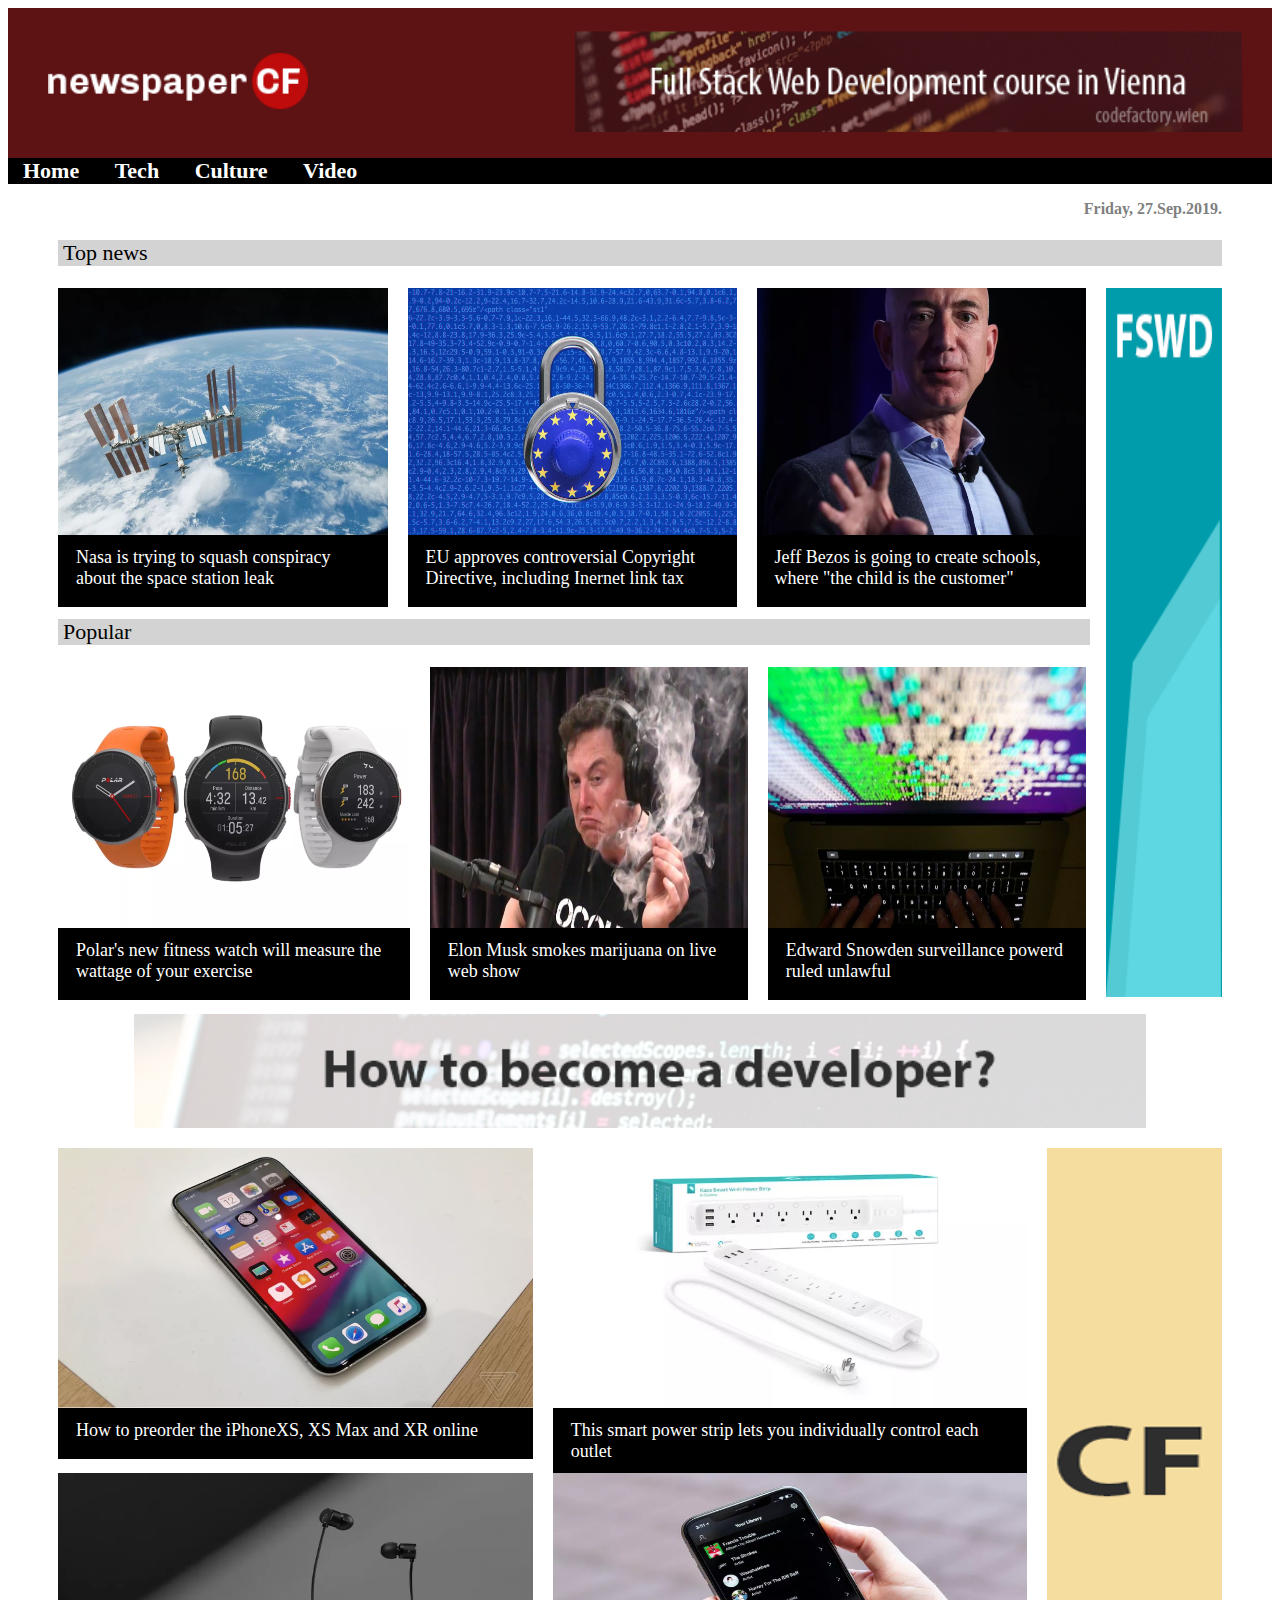
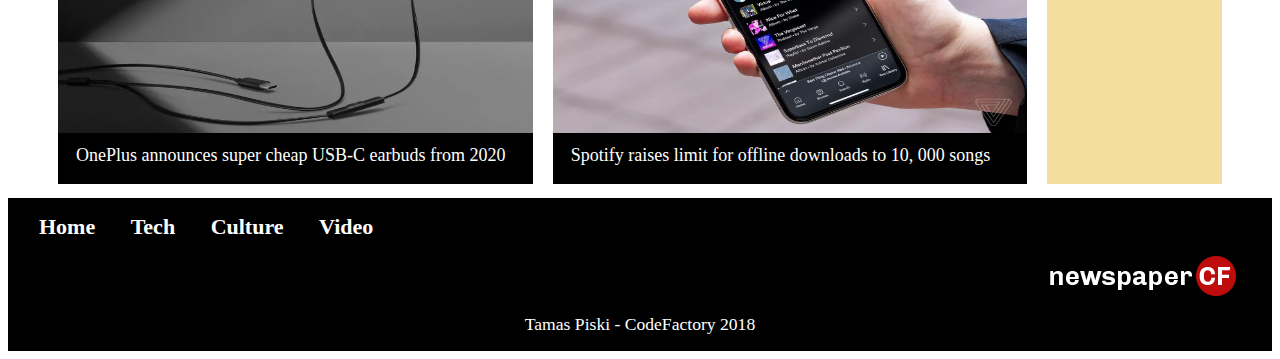
<file: index.html>
<!DOCTYPE html>
<html>
<head>
	<meta charset="utf-8">
	<meta http-equiv="X-UA-Compatible" content="IE=edge">
	<title>CodeReview 01</title>
	<link rel="stylesheet" href="style.css">
</head>
<body>
	<header id="header">
		<div class ="top_banner">		
			<div class = "cf_logo">
				<a href="index.html"><img src= "img/logo-newspaper-cf.png" height="140%" width="140%"></a>
			</div>
			<div class = "fullstack">
				<a href="https://codefactory.wien"><img src="img/banner-1.png" height="140%" width="140%"></a>
			</div>
		</div>
		<div>
			<nav id= "navbar">
					<a class = "links" href="index.html" title="Home">Home</a>
					<a class = "links" href="index.html" title="Tech">Tech</a>
					<a class = "links" href="article.html" title="Culture">Culture</a>
					<a class = "links" href="article.html" title="Video">Video</a>
			</nav>
		</div>
	</header><!-- /header -->
	<div class = "main_top">
		<div id = "date">
			<p>Friday, 27.Sep.2019.</p>
		</div>
		<div class = "top_news">
			<p>Top news</p>
		</div>
	</div>
	<div class = "main_middle">
		<div class ="left">
			<!--First line-->
			<div class = 'row'>
				<div class = "pics">
					<a href="article.html"><img class = "mainpics" src="img/nasa.png" alt="Nasa" ></a>					
					<p>Nasa is trying to squash conspiracy about the space station leak</p>
				</div>
				<div class = "pics">
					<a href="article.html"><img class = "mainpics" src="img/eu.png" alt="EU" ></a>
					<p>EU approves controversial Copyright Directive, including Inernet link tax</p>
				</div>
				<div class = "pics">
					<a href="article.html"><img class = "mainpics" src="img/jeff.png" alt="Jeff"></a>
					<p>Jeff Bezos is going to create schools, where "the child is the customer"</p>
				</div>

			</div>
			<!--Second line-->
			<p class="top_news">Popular</p>
			
		
				<!--Third line-->
			<div class = "row">	
				<div class = "pics">
					<a href="article.html"><img class = "mainpics" src="img/polar.png" alt="Polar" ></a>
					<p>Polar's new fitness watch will measure the wattage of your exercise</p>
				</div>
				<div class = "pics">
					<a href="article.html"><img class = "mainpics" src="img/musk.jpg" alt="Musk" ></a>
					<p>Elon Musk smokes marijuana on live web show</p>
				</div>
					<div class = "pics">
					<a href="article.html"><img class = "mainpics" src="img/snowden.jpg" alt="Snowden"></a>
					<p>Edward Snowden surveillance powerd ruled unlawful</p>
				</div>				
			</div>
		</div>	
		<div class= "right">
			<!--Right side of main content-->
			<a href="https://codefactory.wien"><img src="img/banner-2.png" alt="Banner"></a>
		</div>
	</div>
	<div = class = "center_banner">
		<a href="https://codefactory.wien"><img src="img/banner-3.png" alt="How to"></a>		
	</div>

	<div id="main_bottom" class = "main_middle">
		<div class ="left">
			<!--First line-->
			<div class = 'row'>
				<div class = "pics">
					<a href="article.html"><img class = "mainpics" src="img/iphone.png" alt="Iphone" ></a>
					<p>How to preorder the iPhoneXS, XS Max and XR online</p>
				</div>
				<div class = "pics">
					<a href="article.html"><img class = "mainpics" src="img/smart.png" alt="Smart" ></a>
					<p>This smart power strip lets you individually control each outlet</p>
				</div>
			</div>
				<!--Second line-->
			<div class = "row">	
				<div class = "pics">
					<a href="article.html"><img class = "mainpics" src="img/one.png" alt="One" ></a>
					<p>OnePlus announces super cheap USB-C earbuds from 2020</p>
				</div>
				<div class = "pics">
					<a href="article.html"><img class = "mainpics" src="img/phone.png" alt="Phone" ></a>
					<p>Spotify raises limit for offline downloads to 10, 000 songs</p>
				</div>			
			</div>
		</div>	
		<div class= "right">
			<!--Right side of main content-->
			<a href="https://codefactory.wien"><img id = "banner4" src="img/banner-4.png" alt=""></a>
		</div>
	</div>

<footer>
	<div>
		<nav id= "navbar">
			<a class = "links" href="index.html" title="Home">Home</a>
			<a class = "links" href="index.html" title="Tech">Tech</a>
			<a class = "links" href="article.html" title="Culture">Culture</a>
			<a class = "links" href="article.html" title="Video">Video</a>
		</nav>
	</div>
	<img src="img/logo-newspaper-cf.png" alt="">
	<p>Tamas Piski - CodeFactory 2018</p>
</footer>
</body>

</html>
</file>
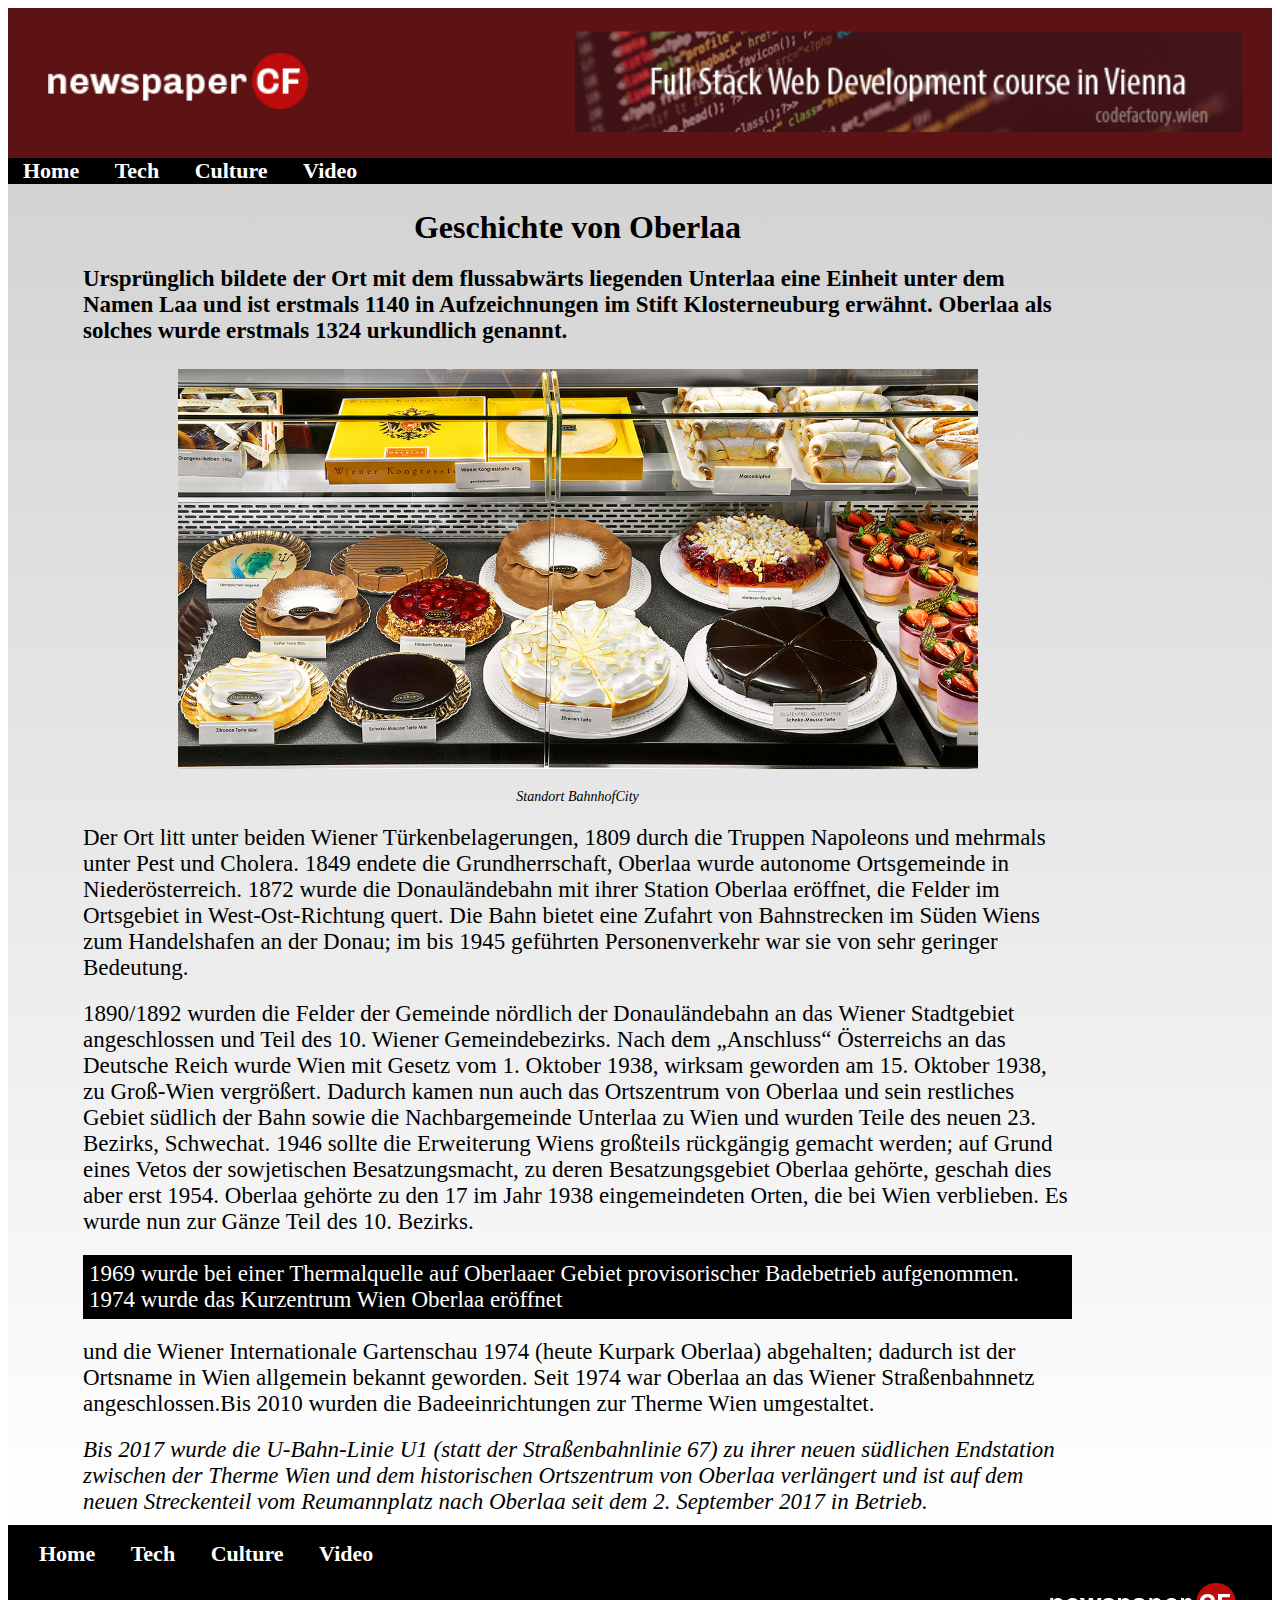
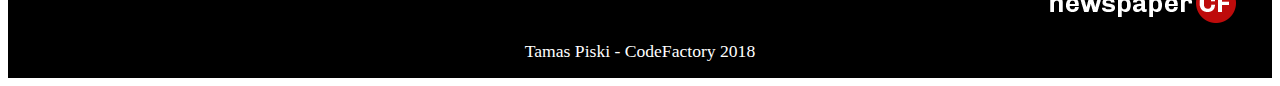
<file: article.html>
<!DOCTYPE html>
<html>
<head>
	<meta charset="utf-8">
	<meta http-equiv="X-UA-Compatible" content="IE=edge">
	<title>Article</title>
	<link rel="stylesheet" href="style.css">
</head>
<body>
	<header id="header">
		<div class ="top_banner">		
			<div class = "cf_logo">
				<a href="index.html"><img src= "img/logo-newspaper-cf.png" height="140%" width="140%"></a>
			</div>
			<div class = "fullstack">
				<a href="https://codefactory.wien"><img src="img/banner-1.png" height="140%" width="140%"></a>
			</div>
		</div>
		<div>
			<nav id= "navbar">
					<a class = "links" href="index.html" title="Home">Home</a>
					<a class = "links" href="index.html" title="Tech">Tech</a>
					<a class = "links" href="article.html" title="Culture">Culture</a>
					<a class = "links" href="article.html" title="Video">Video</a>
			</nav>
		</div>
	</header><!-- /header -->
	<content>
		<div class ="cont">
			<p id = "title">Geschichte von Oberlaa</p>

			<p class = "short">Ursprünglich bildete der Ort mit dem flussabwärts liegenden Unterlaa eine Einheit unter dem Namen Laa und ist erstmals 1140 in Aufzeichnungen im Stift Klosterneuburg erwähnt. Oberlaa als solches wurde erstmals 1324 urkundlich genannt.

			<img id = "ober" src="img/ober.jpg" alt="Oberlaa">

			<p id = "underline">Standort BahnhofCity</p>
			
			<p>Der Ort litt unter beiden Wiener Türkenbelagerungen, 1809 durch die Truppen Napoleons und mehrmals unter Pest und Cholera. 1849 endete die Grundherrschaft, Oberlaa wurde autonome Ortsgemeinde in Niederösterreich. 1872 wurde die Donauländebahn mit ihrer Station Oberlaa eröffnet, die Felder im Ortsgebiet in West-Ost-Richtung quert. Die Bahn bietet eine Zufahrt von Bahnstrecken im Süden Wiens zum Handelshafen an der Donau; im bis 1945 geführten Personenverkehr war sie von sehr geringer Bedeutung.</p>
			
			<p>1890/1892 wurden die Felder der Gemeinde nördlich der Donauländebahn an das Wiener Stadtgebiet angeschlossen und Teil des 10. Wiener Gemeindebezirks. Nach dem „Anschluss“ Österreichs an das Deutsche Reich wurde Wien mit Gesetz vom 1. Oktober 1938, wirksam geworden am 15. Oktober 1938, zu Groß-Wien vergrößert. Dadurch kamen nun auch das Ortszentrum von Oberlaa und sein restliches Gebiet südlich der Bahn sowie die Nachbargemeinde Unterlaa zu Wien und wurden Teile des neuen 23. Bezirks, Schwechat. 1946 sollte die Erweiterung Wiens großteils rückgängig gemacht werden; auf Grund eines Vetos der sowjetischen Besatzungsmacht, zu deren Besatzungsgebiet Oberlaa gehörte, geschah dies aber erst 1954. Oberlaa gehörte zu den 17 im Jahr 1938 eingemeindeten Orten, die bei Wien verblieben. Es wurde nun zur Gänze Teil des 10. Bezirks.</p>
			
			<p id = "highlighted">1969 wurde bei einer Thermalquelle auf Oberlaaer Gebiet provisorischer Badebetrieb aufgenommen. 1974 wurde das Kurzentrum Wien Oberlaa eröffnet</p>

			<p>und die Wiener Internationale Gartenschau 1974 (heute Kurpark Oberlaa) abgehalten; dadurch ist der Ortsname in Wien allgemein bekannt geworden. Seit 1974 war Oberlaa an das Wiener Straßenbahnnetz angeschlossen.Bis 2010 wurden die Badeeinrichtungen zur Therme Wien umgestaltet.</p> 
			
			<p id = "lastpar">Bis 2017 wurde die U-Bahn-Linie U1 (statt der Straßenbahnlinie 67) zu ihrer neuen südlichen Endstation zwischen der Therme Wien und dem historischen Ortszentrum von Oberlaa verlängert und ist auf dem neuen Streckenteil vom Reumannplatz nach Oberlaa seit dem 2. September 2017 in Betrieb.</p>
		</div>
	</content>
	<footer>
	<div>
		<nav id= "navbar">
			<a class = "links" href="index.html" title="Home">Home</a>
			<a class = "links" href="index.html" title="Tech">Tech</a>
			<a class = "links" href="article.html" title="Culture">Culture</a>
			<a class = "links" href="article.html" title="Video">Video</a>
		</nav>
	</div>
	<img src="img/logo-newspaper-cf.png" alt="">
	<p>Tamas Piski - CodeFactory 2018</p>
</footer>

</body>

</html>
</file>
<file: style.css>
.top_banner{
	display: flex;
	background-color: #5d1214;
	width: 100%;
	height: 150px;
	align-items: center;
	justify-content: space-between;
}

.cf_logo{
	padding-left: 40px;
}
.fullstack{
	justify-self: flex-end;
	padding-right: 220px;
}

#navbar{
	font-size: 22px;
	font-weight: bold;
	background-color: black;

}

.links{
	margin: 5px;
	padding: 10px;
}

a:link{
	text-decoration: none;
	color: white;
}

a:visited{
	color: white;
	text-decoration: none;
}

a:hover{
	text-decoration: none;
	color: white;
}

.main_top{
	margin: 0 50px;
}

#date{
	margin-top: 5px;
	font-weight: bold;
	color: grey;
	text-align: right;
}

.top_news{
	padding-left: 5px;
	font-size: 22px;
	font-weight: 500;
	background-color: lightgrey;
}


.main_middle{
	display: flex;
	margin: 0 50px;
}

.left{
	height: 100%;
	width: 90%;
}

.row{
	display: flex;
	flex-direction: row;
}

.right{
	min-height: 100%;
	width: 10%;
}

.right > a > img{
	height: 100.5%;
	width: 100%;
}

.mainpics {
	width: 100%;
	height:80%;
}

.pics > p {
	background-color: black;
	color: white;
	padding: 1em;
	font-size: 18px;
	margin-top: -10px;
}

.pics {
	margin-right: 20px;
}

.left > p.top_news {
	width: 98%;}

div.center_banner > a > img {
	display: block;
	width: 80%;
	margin: 20px auto;
}

#main_bottom > div.right > a > img {
	width: 100%;
	height: 636px;
}

#main_bottom > div.left > div.row > div.pics {
	height: 325px;
	width: 600px;
}
#main_bottom > div.left {
	width: 85%;
}

#main_bottom > div.right {
	width: 15%;
	min-height: 100%;
}

#main_bottom > div.left > div.row > div.pics {
	margin-bottom: 0px;
}

#title{
	text-align: center;
	font-size: 32px;
	font-weight: bold;
	padding-top: 25px;
}

#ober {
	display: block;
	width: 800px;
	margin: 25px auto 0px auto;
}

.short {
	font-weight: bold;
	margin-bottom: 20px;
	font-size: 24px;
}

.cont {
  background-color: #cccccc;
  background-image: linear-gradient(lightgrey, white);
}

content > .cont > p {
	text-align: left;
	font-size: 23px;
	margin: 0 200px 20px 75px;
}

#underline {
	text-align: center;
	font-size: 14px;
	font-style: italic;
	margin-top: 3px;
}

#highlighted {
	color: white;
	background-color: black;
	padding: 6px;
}

#lastpar {
	font-style: italic;
	margin-bottom: 0;
	padding-bottom: 10px;
}

footer {
	background-color: black;
	padding: 1em;
}

footer > img {
	display: block;
	margin: 1em 20px 1em auto;
}

footer > p{
	color: white;
	text-align: center;
	margin-bottom: 0;
	font-size: 1.1em;
}
</file>
